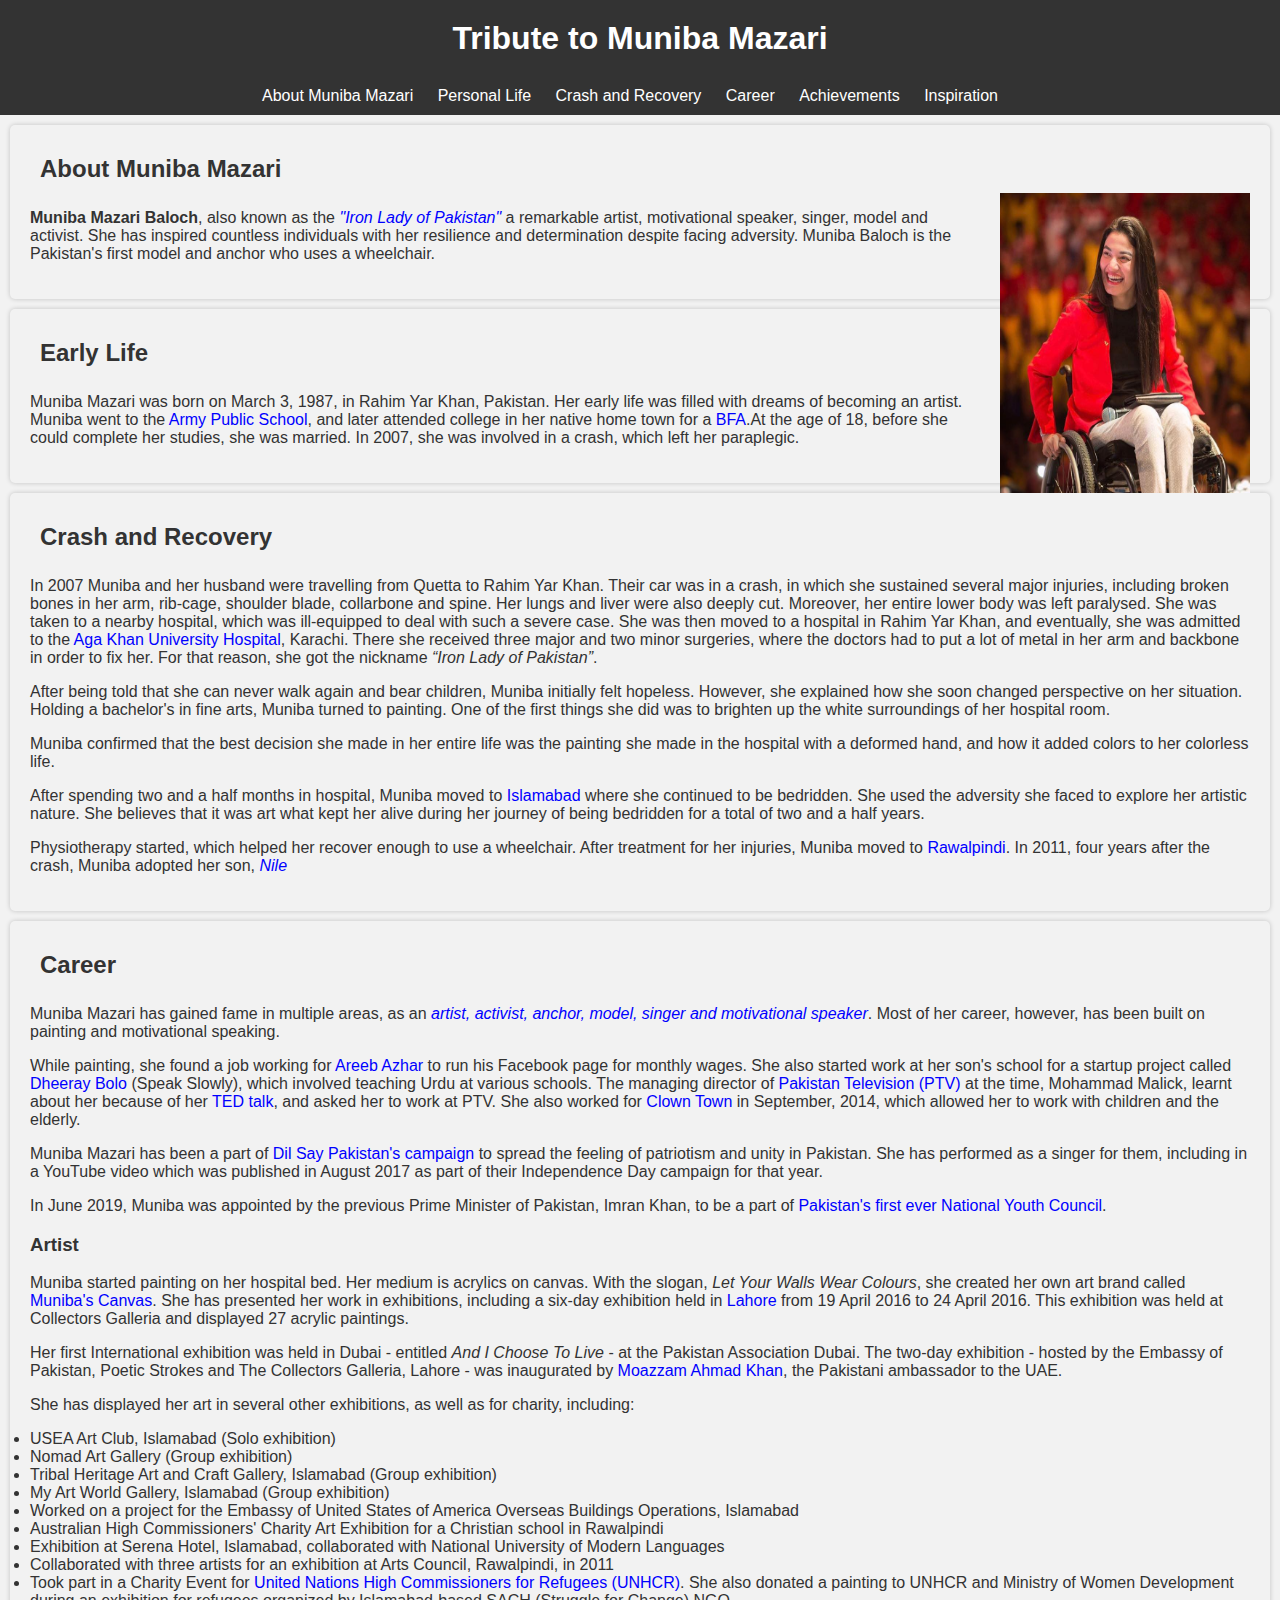
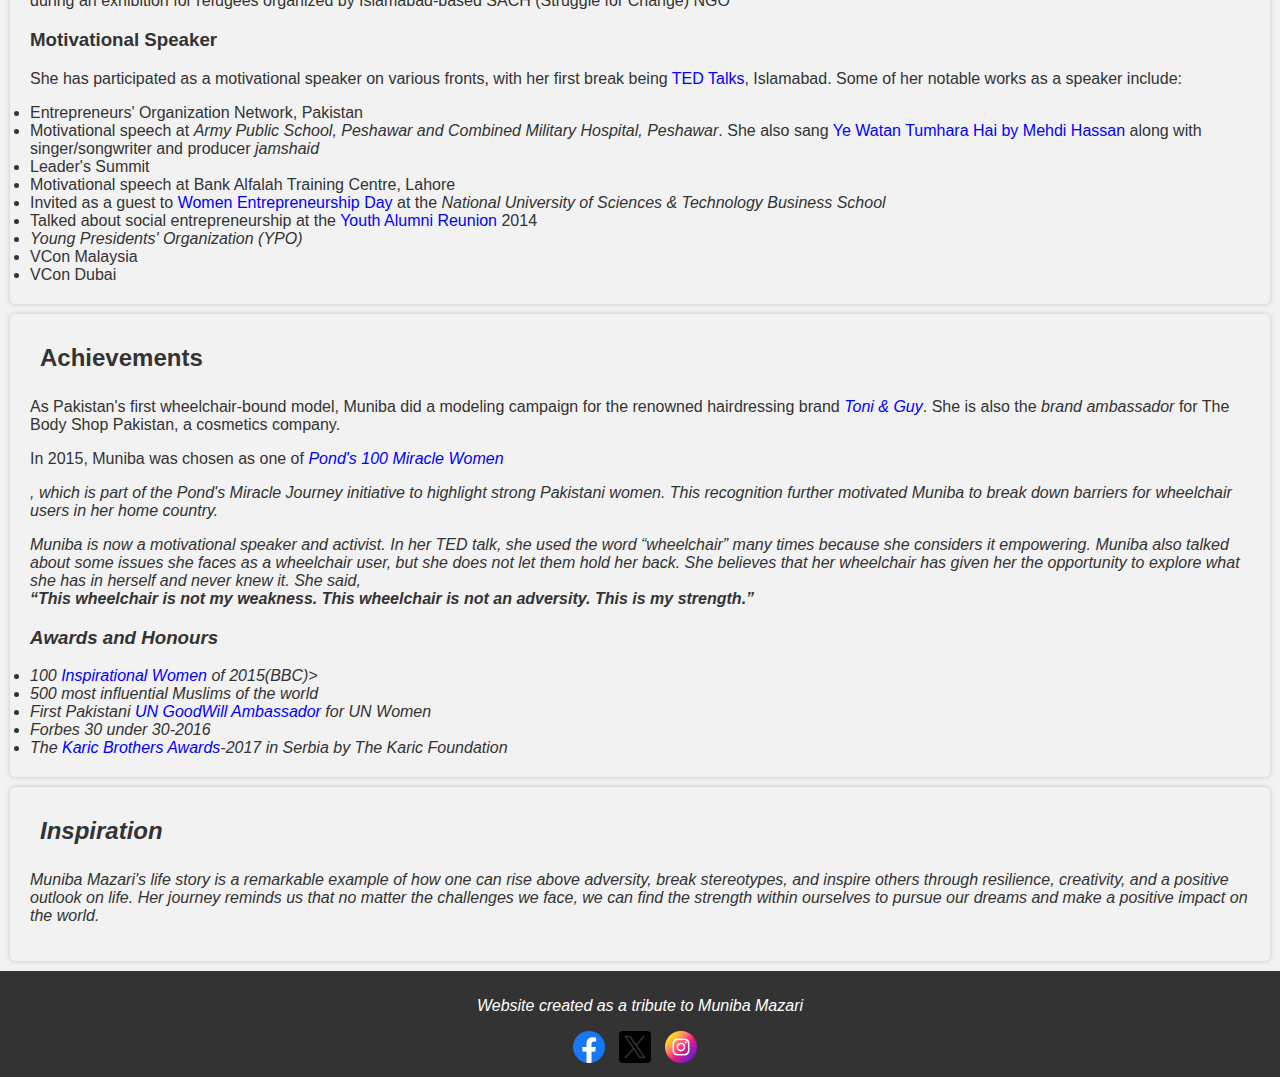
<file: index.html>
<!DOCTYPE html>
<html lang="en">
<head>
    <meta charset="UTF-8">
    <meta name="viewport" content="width=device-width, initial-scale=1.0">
    <title>Tribute to Muniba Mazari</title>
    <link rel="stylesheet" href="tribute.css">
</head>
<body>
    <header>
        <h1>Tribute to Muniba Mazari</h1>
    </header>
    <nav>
        <ul>
            <li><a href="#about">About Muniba Mazari</a></li>
            <li><a href="#personal-life">Personal Life</a></li>
            <li><a href="#crash">Crash and Recovery</a></li>
            <li><a href="#career">Career</a></li>
            <li><a href="#achievements">Achievements</a></li>
            <li><a href="#inspiration">Inspiration</a></li>
        </ul>
    </nav>

   
    
    <section id="about">
        <h2>About Muniba Mazari</h2>
        <img src="muniba.jpg" alt="muniba mazari" height="300" width="250" class="muniba-image">
        <p><strong>Muniba Mazari Baloch</strong>, also known as the <span class="blue-text"><i>"Iron Lady of Pakistan"</i></span> a remarkable artist, motivational speaker, singer, model  and activist. She has inspired countless individuals with her resilience and determination despite facing adversity. Muniba Baloch is the Pakistan's first model and anchor who uses a wheelchair.</p>
    </section>

    <section id="personal-life">
        <h2>Early Life</h2>

        <p>Muniba Mazari was born on March 3, 1987, in Rahim Yar Khan, Pakistan. Her early life was filled with dreams of becoming an artist. Muniba went to the <span class="blue-text">Army Public School</span>, and later attended college in her native home town for a <span class="blue-text">BFA</span>.At the age of 18, before she could complete her studies, she was married. In 2007, she was involved in a crash, which left her paraplegic.</p>
        </section>

     <section id="crash">
        <h2>Crash and Recovery</h2>
        <p>In 2007 Muniba and her husband were travelling from Quetta to Rahim Yar Khan. Their car was in a crash, in which she sustained several major injuries, including broken bones in her arm, rib-cage, shoulder blade, collarbone and spine. Her lungs and liver were also deeply cut. Moreover, her entire lower body was left paralysed. She was taken to a nearby hospital, which was ill-equipped to deal with such a severe case. She was then moved to a hospital in Rahim Yar Khan, and eventually, she was admitted to the <span class="blue-text">Aga Khan University Hospital</span>, Karachi. There she received three major and two minor surgeries, where the doctors had to put a lot of metal in her arm and backbone in order to fix her. For that reason, she got the nickname <i>“Iron Lady of Pakistan”</i>. </p>
        <p>After being told that she can never walk again and bear children, Muniba initially felt hopeless. However, she explained how she soon changed perspective on her situation. Holding a bachelor's in fine arts, Muniba turned to painting. One of the first things she did was to brighten up the white surroundings of her hospital room.</p>
        <p>Muniba confirmed that the best decision she made in her entire life was the painting she made in the hospital with a deformed hand, and how it added colors to her colorless life.</p>
        <p>After spending two and a half months in hospital, Muniba moved to <span class="blue-text">Islamabad</span> where she continued to be bedridden. She used the adversity she faced to explore her artistic nature. She believes that it was art what kept her alive during her journey of being bedridden for a total of two and a half years.</p>
        <p>Physiotherapy started, which helped her recover enough to use a wheelchair. After treatment for her injuries, Muniba moved to <span class="blue-text">Rawalpindi</span>. In 2011, four years after the crash, Muniba adopted her son, <span class="blue-text"><i>Nile</i></span></p>
</section>
    
<section id="career">
    <h2>Career</h2>
    <p>Muniba Mazari has gained fame in multiple areas, as an <span class="blue-text"><i>artist, activist, anchor, model, singer and motivational speaker</i></span>. Most of her career, however, has been built on painting and motivational speaking.</p>
    <p>While painting, she found a job working for <span class="blue-text">Areeb Azhar</span> to run his Facebook page for monthly wages. She also started work at her son's school for a startup project called <span class="blue-text">Dheeray Bolo</span> (Speak Slowly), which involved teaching Urdu at various schools. The managing director of <span class="blue-text">Pakistan Television (PTV)</span> at the time, Mohammad Malick, learnt about her because of her <span class="blue-text">TED talk</span>, and asked her to work at PTV. She also worked for <span class="blue-text">Clown Town</span> in September, 2014, which allowed her to work with children and the elderly.</p>
    <p>Muniba Mazari has been a part of <span class="blue-text">Dil Say Pakistan's campaign</span> to spread the feeling of patriotism and unity in Pakistan. She has performed as a singer for them, including in a YouTube video which was published in August 2017 as part of their Independence Day campaign for that year.</p>
    <p>In June 2019, Muniba was appointed by the previous Prime Minister of Pakistan, Imran Khan, to be a part of <span class="blue-text">Pakistan's first ever National Youth Council</span>.</p>
    <h3>Artist</h3>
<p>Muniba started painting on her hospital bed. Her medium is acrylics on canvas. With the slogan, <i>Let Your Walls Wear Colours</i>, she created her own art brand called <span class="blue-text">Muniba's Canvas</span>. She has presented her work in exhibitions, including a six-day exhibition held in <span class="blue-text">Lahore</span> from 19 April 2016 to 24 April 2016. This exhibition was held at Collectors Galleria and displayed 27 acrylic paintings.</p>
<p>Her first International exhibition was held in Dubai - entitled <i>And I Choose To Live</i> - at the Pakistan Association Dubai. The two-day exhibition - hosted by the Embassy of Pakistan, Poetic Strokes and The Collectors Galleria, Lahore - was inaugurated by <span class="blue-text">Moazzam Ahmad Khan</span>, the Pakistani ambassador to the UAE.</p>
<p>She has displayed her art in several other exhibitions, as well as for charity, including:</p>
<ul>
    <li>USEA Art Club, Islamabad (Solo exhibition)</li>
    <li>Nomad Art Gallery (Group exhibition)</li>
    <li>Tribal Heritage Art and Craft Gallery, Islamabad (Group exhibition)</li>
    <li>My Art World Gallery, Islamabad (Group exhibition)</li>
    <li>Worked on a project for the Embassy of United States of America Overseas Buildings Operations, Islamabad </li>
    <li>Australian High Commissioners' Charity Art Exhibition for a Christian school in Rawalpindi</li>
    <li>Exhibition at Serena Hotel, Islamabad, collaborated with National University of Modern Languages</li>
    <li>Collaborated with three artists for an exhibition at Arts Council, Rawalpindi, in 2011</li>
    <li>Took part in a Charity Event for <span class="blue-text">United Nations High Commissioners for Refugees (UNHCR)</span>. She also donated a painting to UNHCR and Ministry of Women Development during an exhibition for refugees organized by Islamabad-based SACH (Struggle for Change) NGO</li>
</ul>
<h3>Motivational Speaker</h3>
    <p>She has participated as a motivational speaker on various fronts, with her first break being <span class="blue-text">TED Talks</span>, Islamabad. Some of her notable works as a speaker include:</p>
    <ul>
        <li>Entrepreneurs' Organization Network, Pakistan</li>
        <li>Motivational speech at <i>Army Public School, Peshawar and Combined Military Hospital, Peshawar</i>. She also sang <span class="blue-text">Ye Watan Tumhara Hai by Mehdi Hassan</span> along with singer/songwriter and producer <i>jamshaid</i></li>
        <li>Leader's Summit</li>
        <li>Motivational speech at Bank Alfalah Training Centre, Lahore</li>
        <li>Invited as a guest to <span class="blue-text">Women Entrepreneurship Day</span> at the <i>National University of Sciences & Technology Business School</i></li>
        <li>Talked about social entrepreneurship at the <span class="blue-text">Youth Alumni Reunion</span> 2014</li>
        <li><i>Young Presidents' Organization (YPO)</i></li>
        <li>VCon Malaysia</li>
        <li>VCon Dubai</li>
    </ul>
</section>

<section id="achievements">
    <h2>Achievements</h2>
      <p>As Pakistan's first wheelchair-bound model, Muniba did a modeling campaign for the renowned hairdressing brand <span class="blue-text"><i>Toni & Guy</i></span>. She is also the <i>brand ambassador</i> for The Body Shop Pakistan, a cosmetics company.</p>
      <p>In 2015, Muniba was chosen as one of <span class="blue-text"><i>Pond's 100 Miracle Women</span></p>, which is part of the Pond's Miracle Journey initiative to highlight strong Pakistani women. This recognition further motivated Muniba to break down barriers for wheelchair users in her home country.</p>
      <p>Muniba is now a motivational speaker and activist. In her TED talk, she used the word “wheelchair” many times because she considers it empowering. Muniba also talked about some issues she faces as a wheelchair user, but she does not let them hold her back. She believes that her wheelchair has given her the opportunity to explore what she has in herself and never knew it. She said,<br><Strong><q>This wheelchair is not my weakness. This wheelchair is not an adversity. This is my strength.</q></Strong></q></Strong></p>
    <h3>Awards and Honours</h3>
    <ul>
        <li>100 <span class="blue-text">Inspirational Women</span> of 2015(BBC)></li>
        <li>500 most influential Muslims of the world</li>
        <li>First Pakistani <span class="blue-text">UN GoodWill Ambassador</span> for UN Women</li>
        <li>Forbes 30 under 30-2016</li>
        <li>The <span class="blue-text">Karic Brothers Awards</span>-2017 in Serbia by The Karic Foundation</li>
    </ul>
   </section>
     
   <section id="inspiration">
    <h2>Inspiration</h2>
    <p>Muniba Mazari's life story is a remarkable example of how one can rise above adversity, break stereotypes, and inspire others through resilience, creativity, and a positive outlook on life. Her journey reminds us that no matter the challenges we face, we can find the strength within ourselves to pursue our dreams and make a positive impact on the world.</p>
   </section>
<footer>
        <p>Website created as a tribute to Muniba Mazari</p>
    
            
            <div class="social-media">
                <a href="https://www.facebook.com/Muniba.Canvas/" target="_blank"><img src="facebook.png" alt="Facebook" width="32" height="32"></a>
                <a href="https://twitter.com/muniba_mazari" target="_blank"><img src="twitter.png" alt="Twitter" width="32" height="32"></a>
                <a href="https://www.instagram.com/muniba.mazari/" target="_blank"><img src="instagram.png" alt="Instagram" width="32" height="32"></a>
                </div>
        </footer> 
</body>
</html>
</file>
<file: tribute.css>
/* Reset some default browser styles */
body, h1, h2, ul, li {
  margin: 0;
  padding: 0;
}
p {
  margin-bottom: iem;
}
/* Set a background color and text color for the entire page */
body {
  background-color: #f2f2f2;
  color: #333;
  font-family: Arial, sans-serif;
}

/* Style the header */
header {
  background-color: #333;
  color: #fff;
  text-align: center;
  padding: 20px;
}
.muniba-image {
  float: right; /* Float the image to the right */
  margin-left: 20px; /* Add some margin for spacing */
}

/* Style the navigation menu */
nav ul {
  list-style-type: none;
  background-color: #333;
  text-align: center;
  padding: 10px;
}

nav ul li {
  display: inline;
  margin-right: 20px;
}

nav ul li a {
  text-decoration: none;
  color: #fff;
}

/* Style links in the navigation menu */
nav ul li a:hover {
  text-decoration: underline;
}

/* Style section headers */
h2 {
  color: #333;
  padding: 10px;
}

/* Style the main content sections */
section {
  padding: 20px;
  margin: 10px;
  border-radius: 5px;
  box-shadow: 0 0 5px rgba(0, 0, 0, 0.2);
}

/* Style hyperlinks within sections */
.blue-text {
  color: #007bff;
}

/* Style the footer */
footer {
  text-align: center;
  background-color: #333;
  color: #fff;
  padding: 10px;
}

/* Responsive design for smaller screens */
@media screen and (max-width: 768px) {
  nav ul {
      text-align: left;
  }

  nav ul li {
      display: block;
      margin-bottom: 10px;
  }

  header h1 {
      font-size: 24px;
  }

  section {
      margin: 5px;
      padding: 10px;
  }
}

.blue-text {
    color: blue;
  }

  .social-media a {
    margin-right: 10px; /* Adjust the value to control the spacing */
}
</file>
